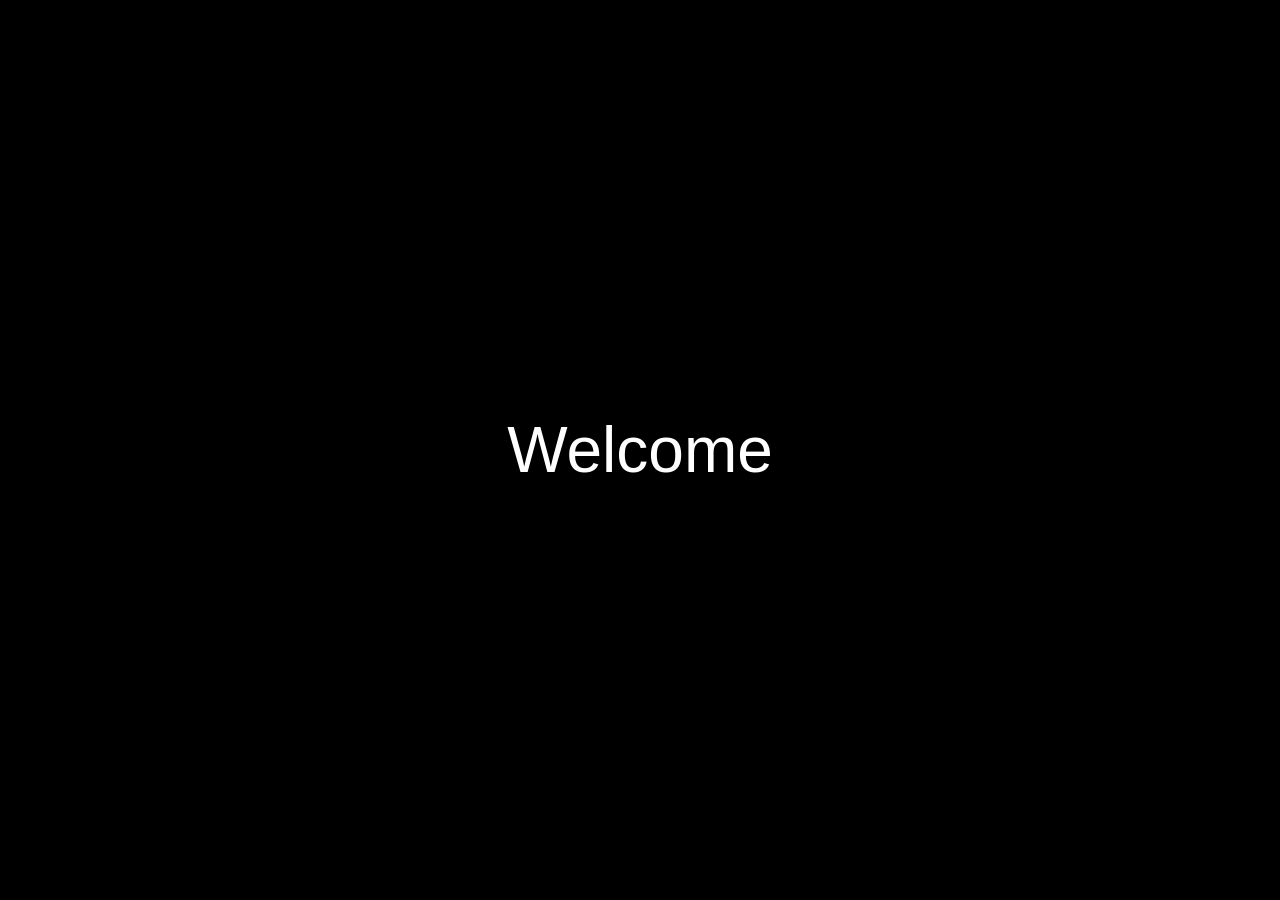
<file: index.html>
<!DOCTYPE html>
<html lang="en">
<head>
    <meta charset="utf-8">
    <meta name="viewport" content="width=device-width, initial-scale=1">
    <title>Don't buy it!!!</title>
    <link rel="stylesheet" href="start-page-style.css">
    <script src="https://cdn.jsdelivr.net/npm/bootstrap@5.1.3/dist/js/bootstrap.bundle.min.js"></script>
    <script src="https://ajax.googleapis.com/ajax/libs/jquery/3.6.0/jquery.min.js"></script>
    <script src="welcome.js"></script>
</head>
<body>
    <p id="connectText" class="fade-in-text-1 hidden">Welcome</p>
    <p id="connectText" class="fade-in-text-2 hidden">Please connect your Ethereum Wallet before continuing to the site.</p>
</body>
</html>
</file>
<file: start-page-style.css>
* {
    margin: 0;
    padding: 0;
}
body {
    background-color: #000;
}

.fade-in-text-1.hidden, .fade-in-text-2.hidden {
    opacity: 0;
}

.fade-in-text-1, .fade-in-text-2{
    display: none;
    margin-right: 50px;
    font-family: Open Sans, Arial;
    font-weight: 300;
    font-size: 4em;
    color: #fff;
    opacity: 1;
    transition: all 2.5s ease;
    display: inline-block;
    font-weight: 300;
    font-size: 4em;
    transition: all 2.5s ease;
    position: absolute;
    left: 50%;
    top: 50%;
    transform: translateX(-50%) translateY(-50%);
}
</file>
